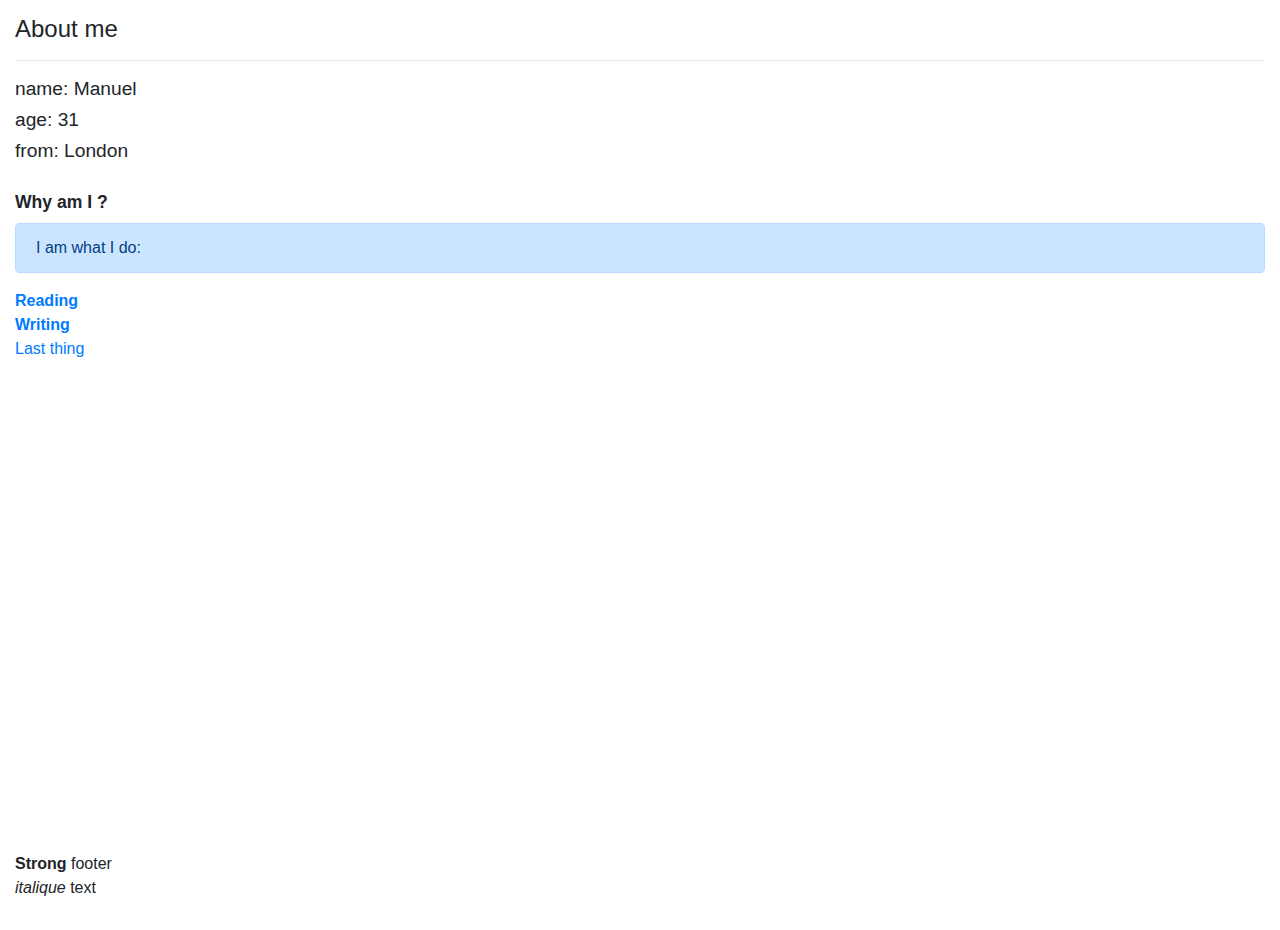
<file: index.html>
<!DOCTYPE html>

<html lang="en">
    <head>
        <link href="https://stackpath.bootstrapcdn.com/bootstrap/4.1.3/css/bootstrap.min.css" rel="stylesheet">
        <link href="styles.css" rel="stylesheet">
        <meta name="viewport" content="width=device-width, initial-scale=1, shrink-to-fit=no">
        <title>Me</title>
    </head>
    <body>
        <header>
             <h1>About me</h1>
             <hr/>
             <h2>name: Manuel</h2>
             <h2>age: 31</h2>
             <h2>from: London </h2>
        </header>

        <main>
            <h3>Why am I ?</h3>

            <div class="alert alert-primary" role="alert">
               I am what I do:
            </div>

            <ul>
                <li>
                    <nav>
                        <a class="alert-link" href="/read">Reading</a>
                        <a href="/write"><b>Writing</b></a>
                        <a href="/last">Last thing</a>
                    </nav>
                </li>
            </ul>

         </main>

         <footer>
             <div>
                  <strong>Strong</strong> footer
             </div>
              <div>
                  <i>italique</i> text
             </div>
         </footer>
    </body>
</html>
</file>
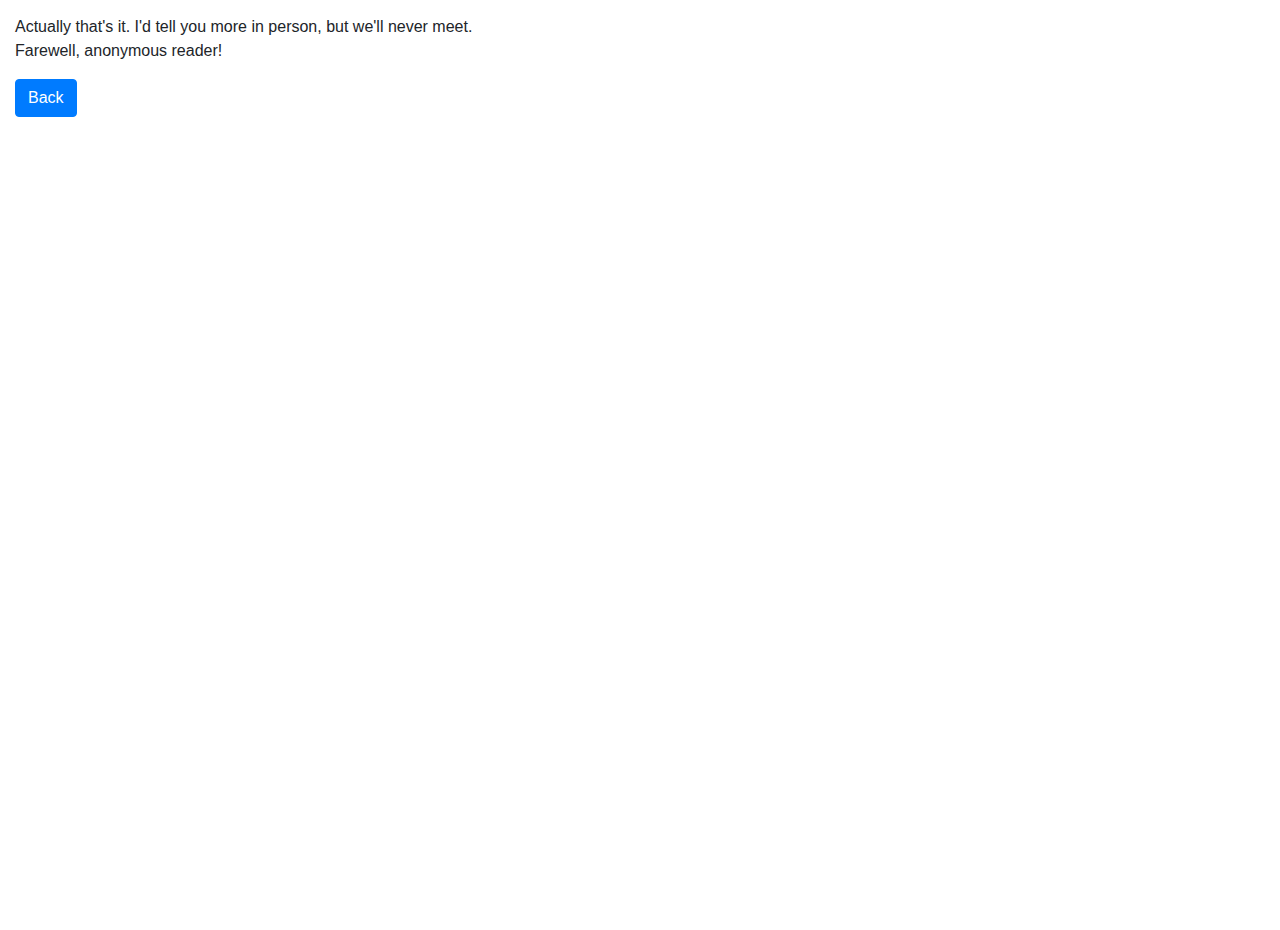
<file: last.html>
<!DOCTYPE html>

<html lang="en">
    <head>
        <link href="https://stackpath.bootstrapcdn.com/bootstrap/4.1.3/css/bootstrap.min.css" rel="stylesheet">
        <link href="styles.css" rel="stylesheet">
        <title>Last thing</title>
    </head>
    <body>
        Actually that's it. I'd tell you more in person, but we'll never meet.

        <p>Farewell, anonymous reader!</p>

        <a href="./index.html">
            <button type="button" class="btn btn-primary">Back</button>
        </a>
    </body>
</html>
</file>
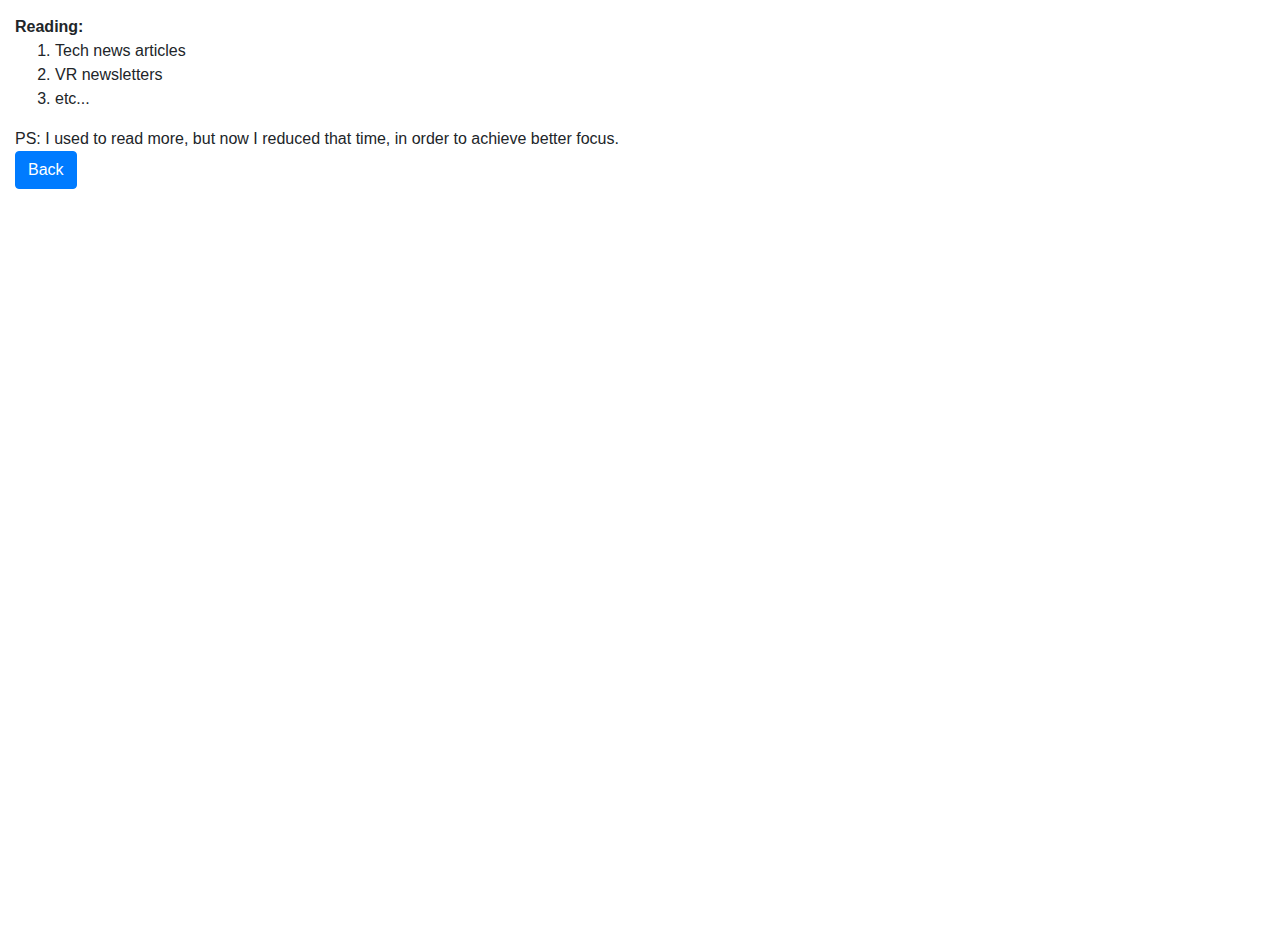
<file: read.html>
<!DOCTYPE html>

<html lang="en">
    <head>
        <link href="https://stackpath.bootstrapcdn.com/bootstrap/4.1.3/css/bootstrap.min.css" rel="stylesheet">
        <link href="styles.css" rel="stylesheet">
        <title>Work</title>
    </head>
    <body>
        <strong>Reading:</strong>
        <ol>
            <li>
                Tech news articles
            </li>
            <li>
                VR newsletters
            </li>
            <li>
                etc...
            </li>
        </ol>

        PS: I used to read more, but now I reduced that time, in order to achieve better focus.

        <a href="./index.html">
            <button type="button" class="btn btn-primary">Back</button>
        </a>
    </body>
</html>
</file>
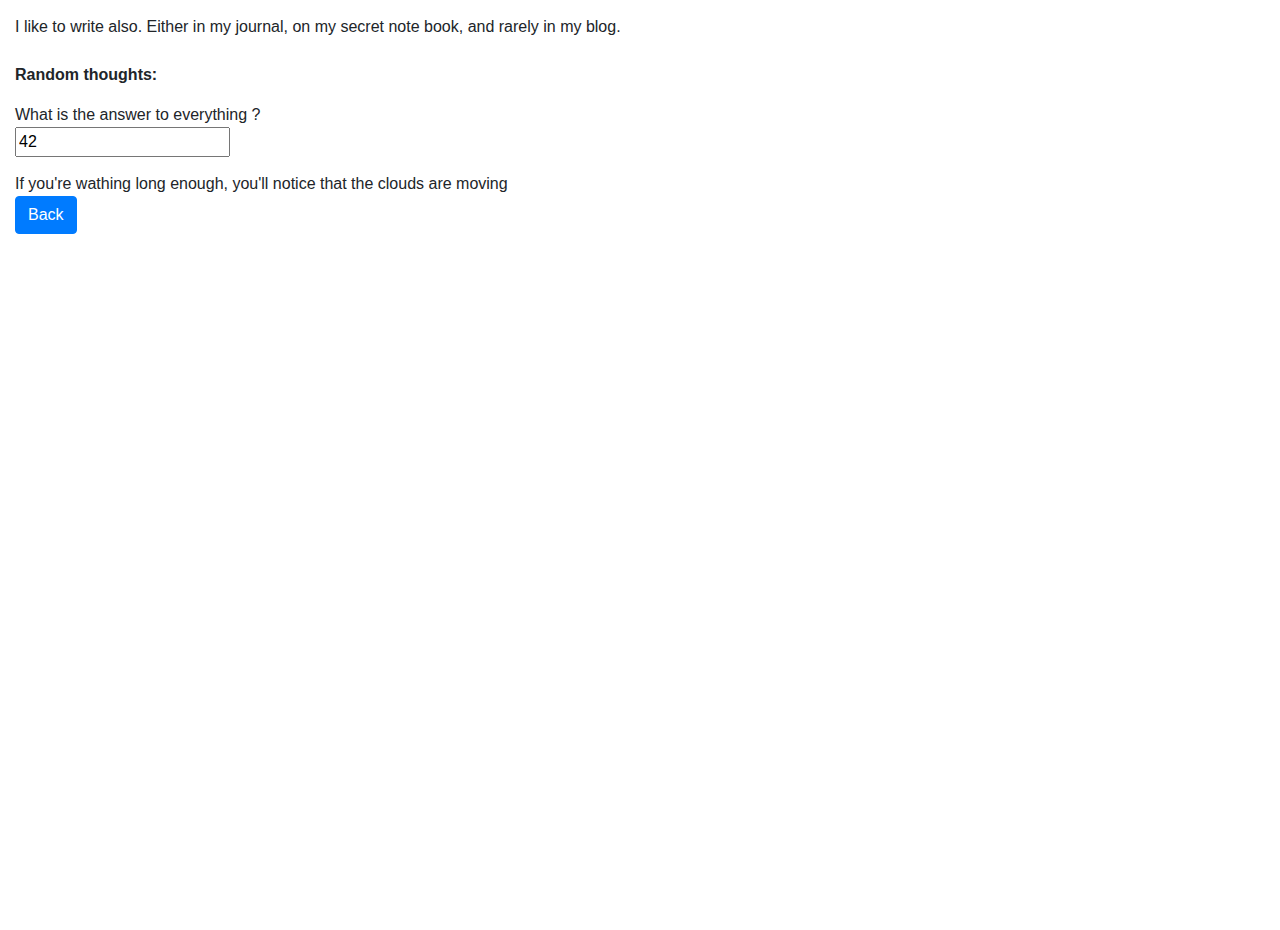
<file: write.html>
<!DOCTYPE html>

<html lang="en">
    <head>
        <link href="https://stackpath.bootstrapcdn.com/bootstrap/4.1.3/css/bootstrap.min.css" rel="stylesheet">
        <link href="styles.css" rel="stylesheet">
        <title>Hobbies</title>
    </head>
    <body>
        I like to write also. Either in my journal, on my secret note book, and rarely in my blog.

        <p>
            <br/>
            <b>Random thoughts:</b>
        </p>

        <form>
            What is the answer to everything ?
            <div><input readonly type="text" value="42"></div>
        </form>

        <div class="top-space">
            If you're wathing long enough, you'll notice that the clouds are moving
        </div>

        <a href="./index.html">
            <button type="button" class="btn btn-primary">Back</button>
        </a>
    </body>
</html>
</file>
<file: styles.css>
body {
    margin: 15px;
    height: 100vh;
}

main {
    margin-top: 30px;
}

a {
    display: block;
}

ul {
    list-style: none;
    padding: 0;
}

hr {
    color: red;
}

h1 {
    font-size: 150%;
    margin: 5px 0;
    padding: 0;
}
h2 {
    font-size: 120%;
}

h3 {
    font-size: 110%;
    font-weight: bold;
    margin-bottom: 10px;
}

footer {
    position: absolute;
    bottom: 0;
}

.top-space {
    margin-top: 15px;
}
</file>
